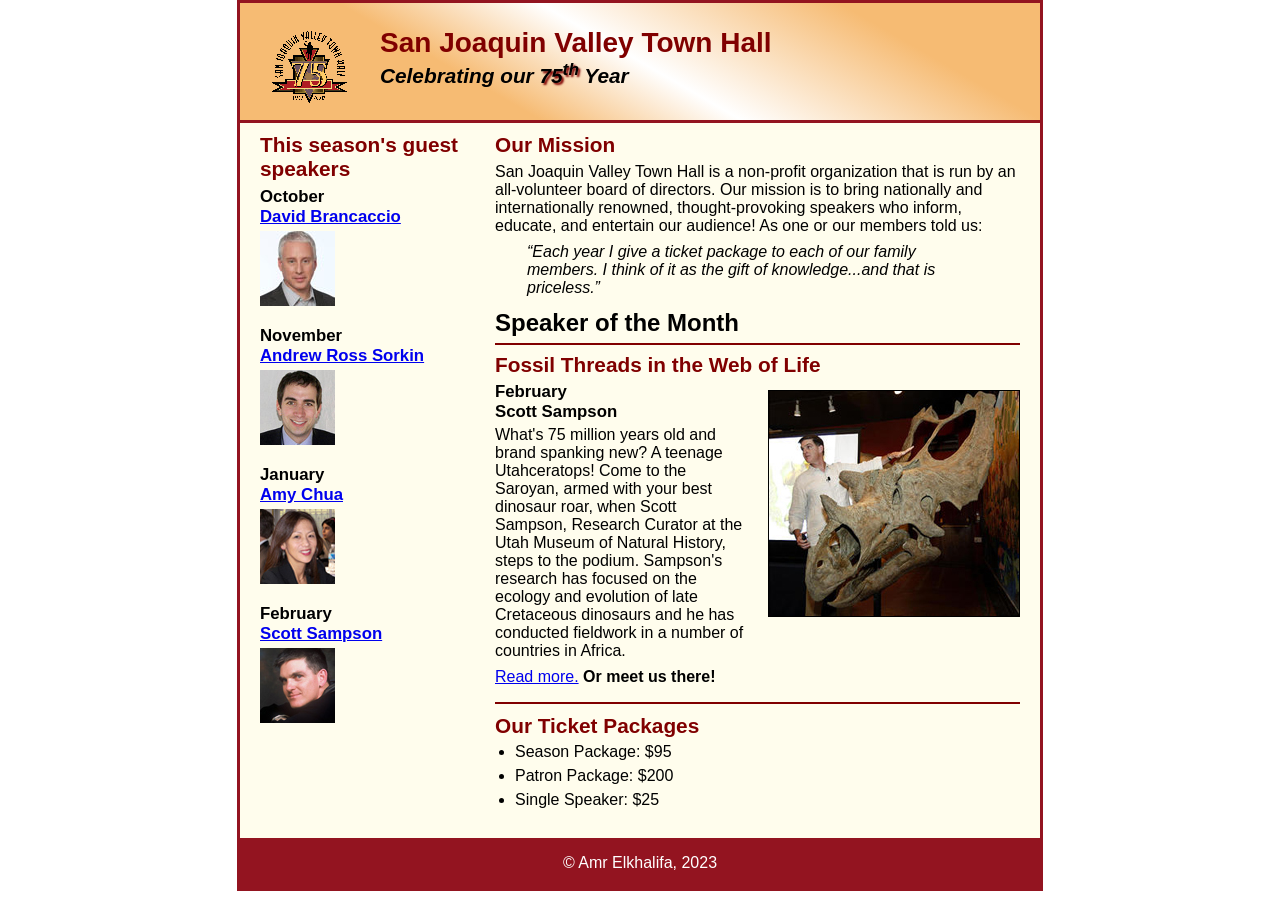
<file: index.html>
<!DOCTYPE html>
<html lang="en">

<head>
	<meta charset="utf-8">
	<title>San Joaquin Valley Town Hall</title>
	<link rel="shortcut icon" href="images/favicon.ico">
	<link rel="stylesheet" href="styles/c6_main.css">
</head>

<body>
	<header>
		<img src="images/town_hall_logo.gif" alt="Town Hall logo" height="80">
		<h2>San Joaquin Valley Town Hall</h2>
		<h3>Celebrating our <span class="shadow">75<sup>th</sup></span> Year</h3>
	</header>
	<main>
		<section>
			<h2>Our Mission</h2>
			<p>San Joaquin Valley Town Hall is a non-profit organization that is run by an 
				all-volunteer board of directors. Our mission is to bring nationally and 
				internationally renowned, thought-provoking speakers who inform, educate, 
				and entertain our audience! As one or our members told us:</p>
			<blockquote>&ldquo;Each year I give a ticket package to each of our family members. 
				I think of it as the gift of knowledge...and that is priceless.&rdquo;</blockquote>
			<h1>Speaker of the Month</h1>
			<article>
				<h2>Fossil Threads in the Web of Life</h2>
				<img src="images/sampson_dinosaur.jpg" alt="Scott Sampson with dinosaur">
				<h3>February<br>
				Scott Sampson</h3>
				<p>What's 75 million years old and brand spanking new? A teenage Utahceratops! 
				Come to the Saroyan, armed with your best dinosaur roar, when Scott Sampson, Research 
				Curator at the Utah Museum of Natural History, steps to the podium. Sampson's research 
				has focused on the ecology and evolution of late Cretaceous dinosaurs and he has conducted 
				fieldwork in a number of countries in Africa.</p>
				<p><a href="speakers/c6_sampson.html">Read more.</a>&nbsp;<b>Or meet us there!</b></p>
			</article>

			<h2>Our Ticket Packages</h2>
			<ul>
				<li>Season Package: $95</li>
				<li>Patron Package: $200</li>
				<li>Single Speaker: $25</li>
			</ul>
		</section>

		<aside>
			<h1>This season's guest speakers</h1>
			<h3>October<br><a href="speakers/brancaccio.html">David Brancaccio</a></h3>
			<img src="images/brancaccio75.jpg" alt="David Brancaccio photo">
			<h3>November<br><a href="speakers/sorkin.html">Andrew Ross Sorkin</a></h3>
			<img src="images/sorkin75.jpg" alt="Andrew Ross Sorkin photo">
			<h3>January<br><a href="speakers/chua.html">Amy Chua</a></h3>
			<img src="images/chua75.jpg" alt="Amy Chua photo">
			<h3>February<br><a href="speakers/c6_sampson.html">Scott Sampson</a></h3>
			<img src="images/sampson75.jpg" alt="Scott Sampson photo">
		</aside>
	</main>
	<footer>
		<p>&copy; Amr Elkhalifa, 2023</p>
	</footer>
</body>
</html>
</file>
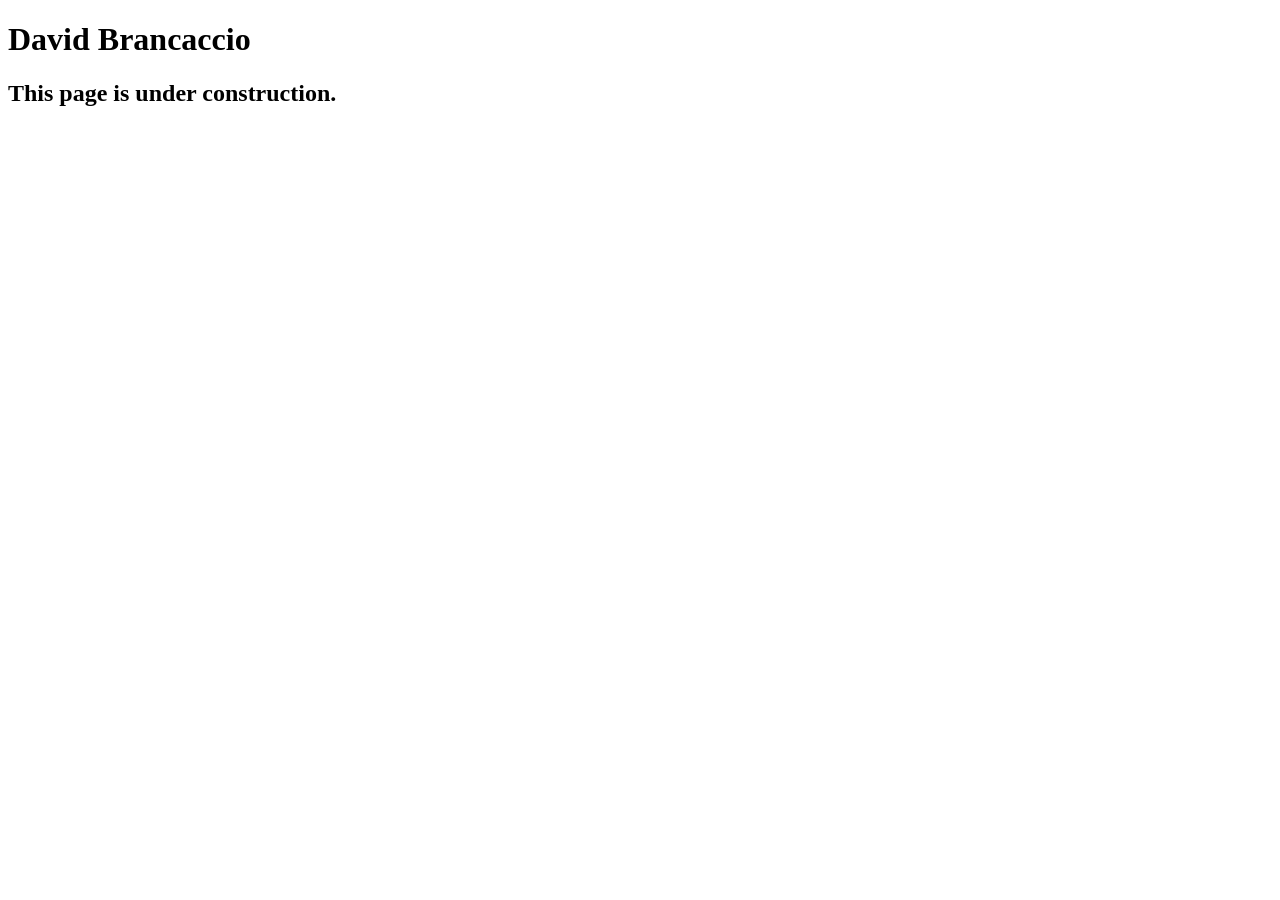
<file: speakers/brancaccio.html>
<!DOCTYPE html>
<html lang="en">

<head>
	<meta charset="utf-8">
	<title>San Joaquin Valley Town Hall</title>
	<link rel="shortcut icon" href="images/favicon.ico">
</head>

<body>
    <main>
	    <h1>David Brancaccio</h1>
	    <h2>This page is under construction.</h2>	        
    </main>
</body>

</html>
</file>
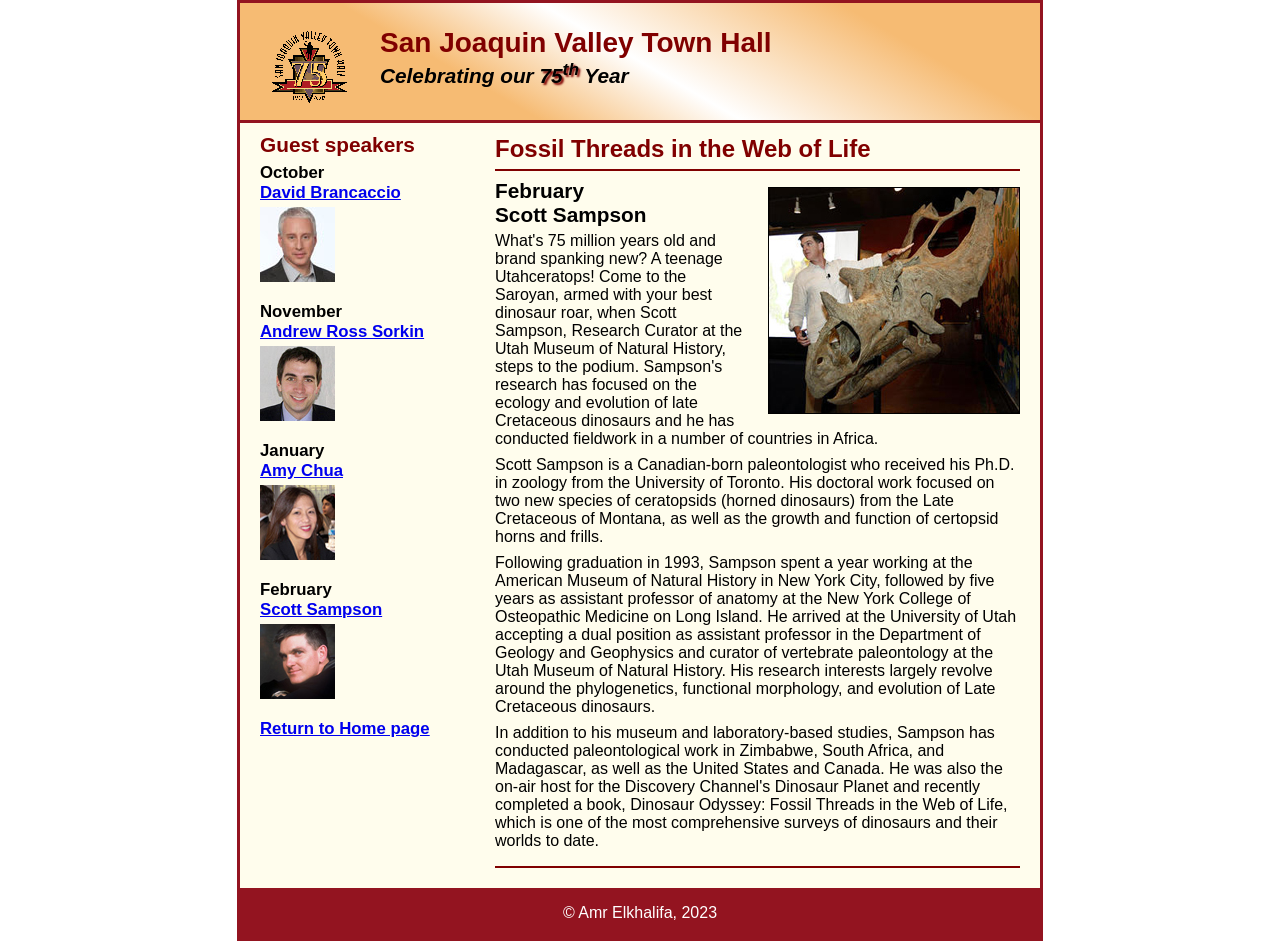
<file: speakers/c6_sampson.html>
<!DOCTYPE html>
<html lang="en">

<head>
	<meta charset="utf-8">
	<title>San Joaquin Valley Town Hall</title>
	<link rel="shortcut icon" href="../images/favicon.ico">
	<link rel="stylesheet" href="../styles/c6_speaker.css">
</head>

<body>
	<header>
		<img src="../images/town_hall_logo.gif" alt="Town Hall logo" height="80">
		<h2>San Joaquin Valley Town Hall</h2>
		<h3>Celebrating our <span class="shadow">75<sup>th</sup></span> Year</h3>
	</header>
	<main>
		<section>
			<h1>Fossil Threads in the Web of Life</h1>
			<article>
				<img src="../images/sampson_dinosaur.jpg" alt="Scott Sampson with dinosaur">
				<h2>February<br>Scott Sampson</h2>
				<p>What's 75 million years old and brand spanking new? A teenage Utahceratops! Come to the 
				   Saroyan, armed with your best dinosaur roar, when Scott Sampson, Research Curator at the 
				   Utah Museum of Natural History, steps to the podium. Sampson's research has focused on the 
				   ecology and evolution of late Cretaceous dinosaurs and he has conducted fieldwork in a number 
				   of countries in Africa.</p>
				<p>Scott Sampson is a Canadian-born paleontologist who received his Ph.D. in zoology from the 
				   University of Toronto. His doctoral work focused on two new species of ceratopsids (horned 
				   dinosaurs) from the Late Cretaceous of Montana, as well as the growth and function of certopsid 
				   horns and frills.</p>
				<p>Following graduation in 1993, Sampson spent a year working at the American Museum of Natural 
				   History in New York City, followed by five years as assistant professor of anatomy at the New 
				   York College of Osteopathic Medicine on Long Island. He arrived at the University of Utah 
				   accepting a dual position as assistant professor in the Department of Geology and Geophysics 
				   and curator of vertebrate paleontology at the Utah Museum of Natural History. His research 
				   interests largely revolve around the phylogenetics, functional morphology, and evolution of 
				   Late Cretaceous dinosaurs.</p>
				<p>In addition to his museum and laboratory-based studies, Sampson has conducted paleontological 
				   work in Zimbabwe, South Africa, and Madagascar, as well as the United States and Canada. He was 
				   also the on-air host for the Discovery Channel's Dinosaur Planet and recently completed a book, 
				   Dinosaur Odyssey: Fossil Threads in the Web of Life, which is one of the most 
				   comprehensive surveys of dinosaurs and their worlds to date.</p>
			</article>
		</section>
		
		<aside>
			<h2>Guest speakers</h2>
			<h3>October<br><a href="../speakers/brancaccio.html">David Brancaccio</a></h3>
			<img src="../images/brancaccio75.jpg" alt="David Brancaccio photo">
			<h3>November<br><a href="../speakers/sorkin.html">Andrew Ross Sorkin</a></h3>
			<img src="../images/sorkin75.jpg" alt="Andrew Ross Sorkin photo">
			<h3>January<br><a href="../speakers/chua.html">Amy Chua</a></h3>
			<img src="../images/chua75.jpg" alt="Amy Chua photo">
			<h3>February<br><a href="../speakers/c6_sampson.html">Scott Sampson</a></h3>
			<img src="../images/sampson75.jpg" alt="Scott Sampson photo">
			<h3><a href="../index.html">Return to Home page</a></h3>
		</aside>
	</main>
	<footer>
		<p>&copy; Amr Elkhalifa, 2023</p>
	</footer>
</body>
</html>
</file>
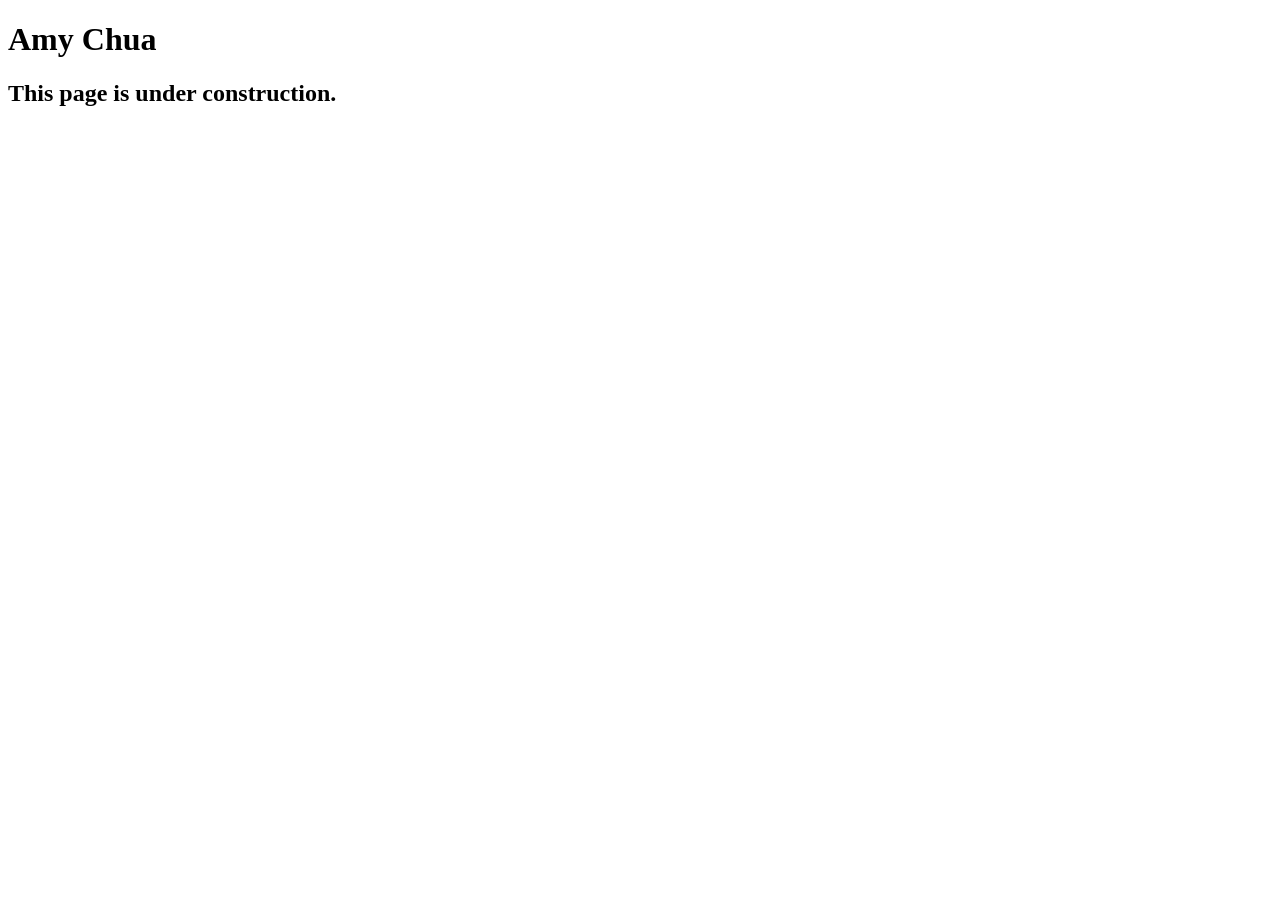
<file: speakers/chua.html>
<!DOCTYPE html>
<html lang="en">

<head>
	<meta charset="utf-8">
	<title>San Joaquin Valley Town Hall</title>
	<link rel="shortcut icon" href="images/favicon.ico">
</head>

<body>
	<main>
		<h1>Amy Chua</h1>
		<h2>This page is under construction.</h2>
	</main>
</body>

</html>
</file>
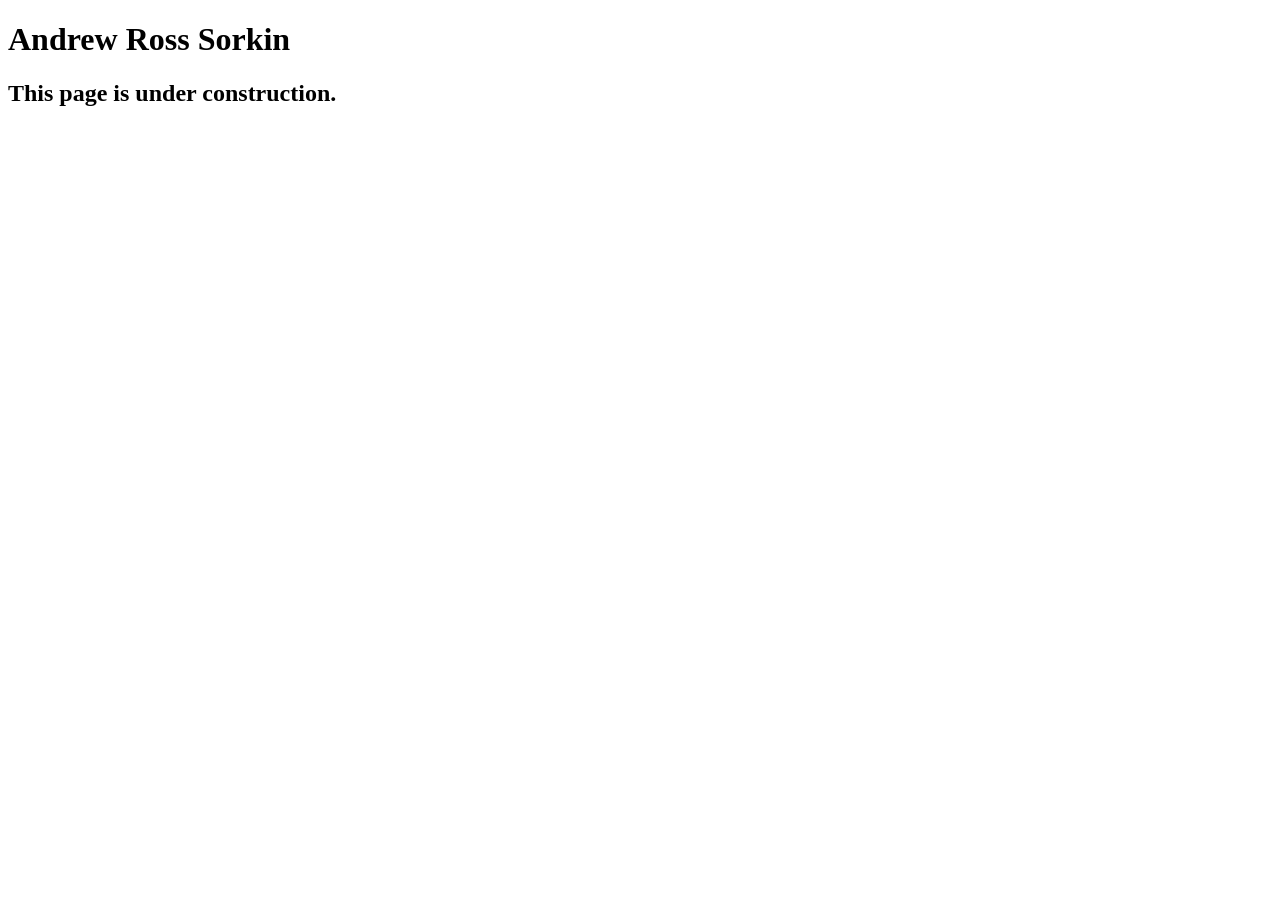
<file: speakers/sorkin.html>
<!DOCTYPE html>
<html lang="en">

<head>
	<meta charset="utf-8">
	<title>San Joaquin Valley Town Hall</title>
	<link rel="shortcut icon" href="images/favicon.ico">
</head>

<body>
	<main>
		<h1>Andrew Ross Sorkin</h1>
		<h2>This page is under construction.</h2>
	</main>
</body>

</html>
</file>
<file: styles/c6_main.css>
/* the styles for the elements */
* {
	margin: 0;
	padding: 0;
}
html {
	background-color: white;
}
body {
	font-family: Arial, Helvetica, sans-serif;
	font-size: 100%;
	width: 800px;
	margin: 0 auto;
	border: 3px solid #931420;
	background-color: #fffded;
}
a:focus, a:hover {
	font-style: italic;
}
/* the styles for the header */
header {
	padding: 1.5em 0 2em 0;
	border-bottom: 3px solid #931420;
	background-image: linear-gradient(
			30deg, #f6bb73 0%, #f6bb73 30%, white 50%, #f6bb73 80%, #f6bb73 100%);
}
header h2 {
	font-size: 175%;
	color: #800000;
}
header h3 {
	font-size: 130%;
	font-style: italic;
}
header img {
	float: left;
	padding: 0 30px;
}
.shadow {
	text-shadow: 2px 2px 2px #800000;
}
/* the styles for the section */
section {
	width: 525px;
	float: right;
	padding: 0 20px 20px 20px;
}
section h1 {
	font-size: 150%;
	padding: .5em 0 .25em 0;
	margin: 0;
}
section h2 {
	color: #800000;
	font-size: 130%;
	padding: .5em 0 .25em 0;
}
section p {
	padding-bottom: .5em;
}
section blockquote {
	padding: 0 2em;
	font-style: italic;
}
section ul {
	padding: 0 0 .25em 1.25em;
}
section li {
	padding-bottom: .35em;
}

/* the styles for the article */
article {
	padding: .5em 0;
	border-top: 2px solid #800000;
	border-bottom: 2px solid #800000;
}
article h2 {
	padding-top: 0;
}
article h3 {
	font-size: 105%;
	padding-bottom: .25em;
}
article img {
	float: right;
	margin: .5em 0 1em 1em;
	border: 1px solid black;
}

/* the styles for the aside */
aside {
	width: 215px;
	float: right;
	padding: 0 0 20px 20px;
}
aside h1
{
	color: #800000;
	font-size: 130%;
	padding: .5em 0 .25em 0;
}
aside h2 {
	color: #800000;
	font-size: 130%;
	padding: .5em 0 .25em 0;
}
aside h3 {
	font-size: 105%;
	padding-bottom: .25em;
}
aside img {
	padding-bottom: 1em;
}

/* the styles for the footer */
footer {
	background-color: #931420;
	clear: both;

}
footer p {
	text-align: center;
	color: white;
	padding: 1em 0;
}
</file>
<file: styles/c6_speaker.css>
/* the styles for the elements */
* {
	margin: 0;
	padding: 0;
}
html {
	background-color: white;
}
body {
	font-family: Arial, Helvetica, sans-serif;
	font-size: 100%;
	width: 800px;
	margin: 0 auto;
	border: 3px solid #931420;
	background-color: #fffded;
}
a:focus, a:hover {
	font-style: italic;
}
/* the styles for the header */
header {
	padding: 1.5em 0 2em 0;
	border-bottom: 3px solid #931420;
	background-image: -moz-linear-gradient(
			30deg, #f6bb73 0%, #f6bb73 30%, white 50%, #f6bb73 80%, #f6bb73 100%);
	background-image: -webkit-linear-gradient(
			30deg, #f6bb73 0%, #f6bb73 30%, white 50%, #f6bb73 80%, #f6bb73 100%);
	background-image: -o-linear-gradient(
			30deg, #f6bb73 0%, #f6bb73 30%, white 50%, #f6bb73 80%, #f6bb73 100%);
	background-image: linear-gradient(
			30deg, #f6bb73 0%, #f6bb73 30%, white 50%, #f6bb73 80%, #f6bb73 100%);
}
header h2 {
	font-size: 175%;
	color: #800000;
}
header h3 {
	font-size: 130%;
	font-style: italic;
}
header img {
	float: left;
	padding: 0 30px;
}
.shadow {
	text-shadow: 2px 2px 2px #800000;
}
/* the styles for the section */
section {
	width: 525px;
	float: right;
	padding: 0 20px 20px 20px;
}
section h1 {
	color:#800000;
	font-size: 150%;
	padding: .5em 0 .25em 0;
	margin: 0;
}
section h2 {
	color: #000000;
	font-size: 130%;
	padding: .5em 0 .25em 0;
}
section p {
	padding-bottom: .5em;
}
section blockquote {
	padding: 0 2em;
	font-style: italic;
}
section ul {
	padding: 0 0 .25em 1.25em;
}
section li {
	padding-bottom: .35em;
}

/* the styles for the article */
article {
	padding: .5em 0;
	border-top: 2px solid #800000;
	border-bottom: 2px solid #800000;
}
article h2 {
	padding-top: 0;
}
article h3 {
	font-size: 105%;
	padding-bottom: .25em;
}
article img {
	float: right;
	margin: .5em 0 1em 1em;
	border: 1px solid black;
}

/* the styles for the aside */
aside {
	width: 215px;
	float: right;
	padding: 0 0 20px 20px;
}
aside h2 {
	color: #800000;
	font-size: 130%;
	padding: .5em 0 .25em 0;
}
aside h3 {
	font-size: 105%;
	padding-bottom: .25em;
}
aside img {
	padding-bottom: 1em;
}

/* the styles for the footer */
footer {
	background-color: #931420;
	clear: both;

}
footer p {
	text-align: center;
	color: white;
	padding: 1em 0;
}
</file>
